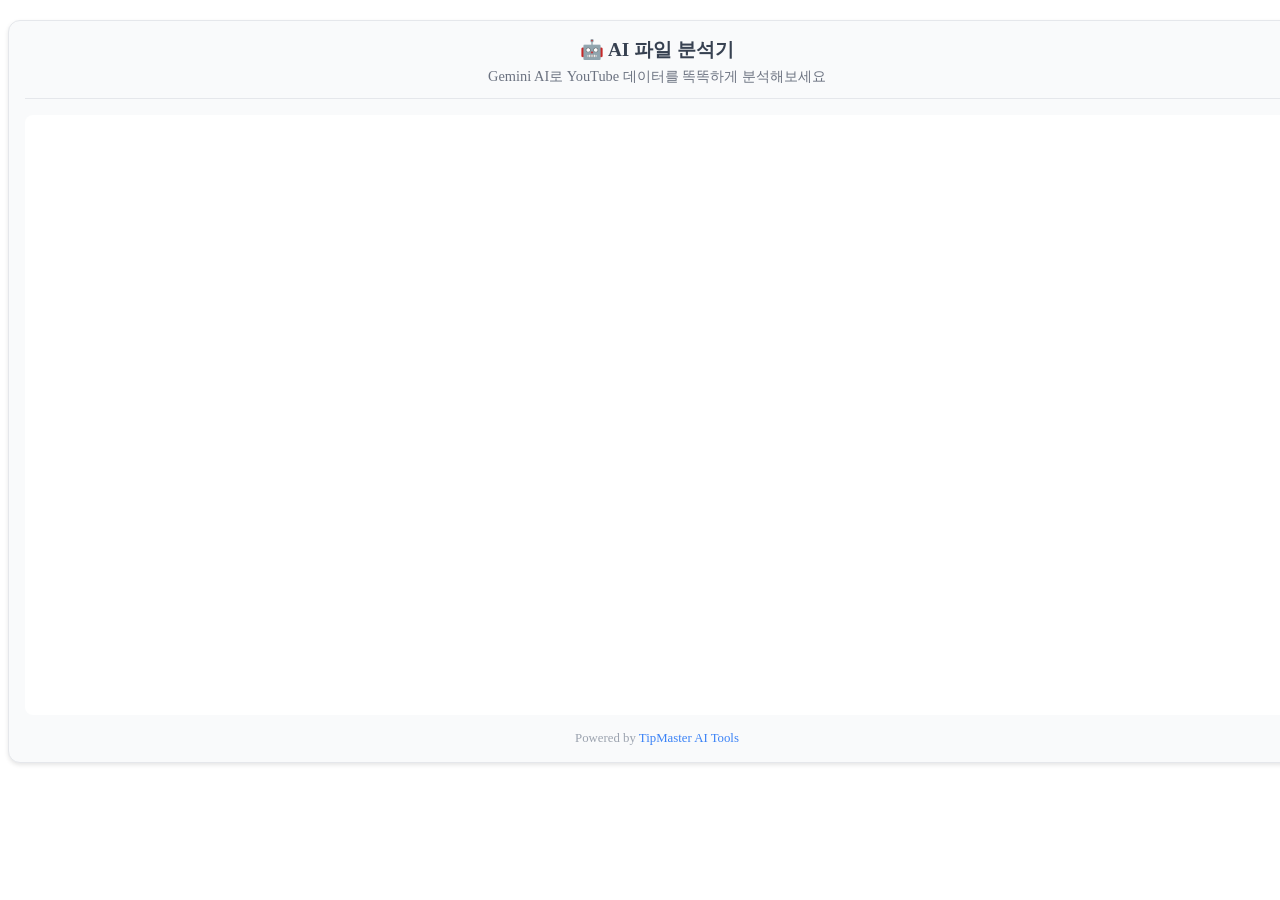
<file: wordpress/youtube-analyzer/index.html>
<!DOCTYPE html>
<html lang="ko">
<head>
    <meta charset="UTF-8">
    <meta name="viewport" content="width=device-width, initial-scale=1.0">
    <title>AI 파일 분석기 임베딩</title>
    <style>
        /* 임베딩 컨테이너 스타일 */
        .embed-container {
            width: 100%;
            max-width: 100%;
            border: 1px solid #e5e7eb;
            border-radius: 12px;
            background: #f9fafb;
            padding: 16px;
            margin: 20px 0;
            box-shadow: 0 2px 4px rgba(0, 0, 0, 0.1);
        }

        .embed-header {
            text-align: center;
            margin-bottom: 16px;
            padding-bottom: 12px;
            border-bottom: 1px solid #e5e7eb;
        }

        .embed-title {
            font-size: 1.2em;
            font-weight: 600;
            color: #374151;
            margin-bottom: 4px;
        }

        .embed-description {
            font-size: 0.9em;
            color: #6b7280;
        }

        .embed-frame {
            width: 100%;
            min-height: 600px;
            border: none;
            border-radius: 8px;
            background: white;
        }

        .embed-footer {
            text-align: center;
            margin-top: 12px;
            font-size: 0.8em;
            color: #9ca3af;
        }

        .embed-footer a {
            color: #3b82f6;
            text-decoration: none;
        }

        .embed-footer a:hover {
            text-decoration: underline;
        }

        /* 반응형 */
        @media (max-width: 768px) {
            .embed-container {
                margin: 16px 0;
                padding: 12px;
            }
            
            .embed-frame {
                min-height: 500px;
            }
        }
    </style>
</head>
<body>

<!-- 블로그 임베딩 코드 (복사해서 사용하세요) -->

<div class="embed-container">
    <div class="embed-header">
        <div class="embed-title">🤖 AI 파일 분석기</div>
        <div class="embed-description">Gemini AI로 YouTube 데이터를 똑똑하게 분석해보세요</div>
    </div>
    
    <iframe 
        src="https://api.tipmaster.co.kr/youtube/analyzer" 
        class="embed-frame"
        title="AI 파일 분석기"
        loading="lazy">
    </iframe>
    
    <div class="embed-footer">
        Powered by <a href="https://api.tipmaster.co.kr/youtube/analyzer" target="_blank">TipMaster AI Tools</a>
    </div>
</div>
</file>
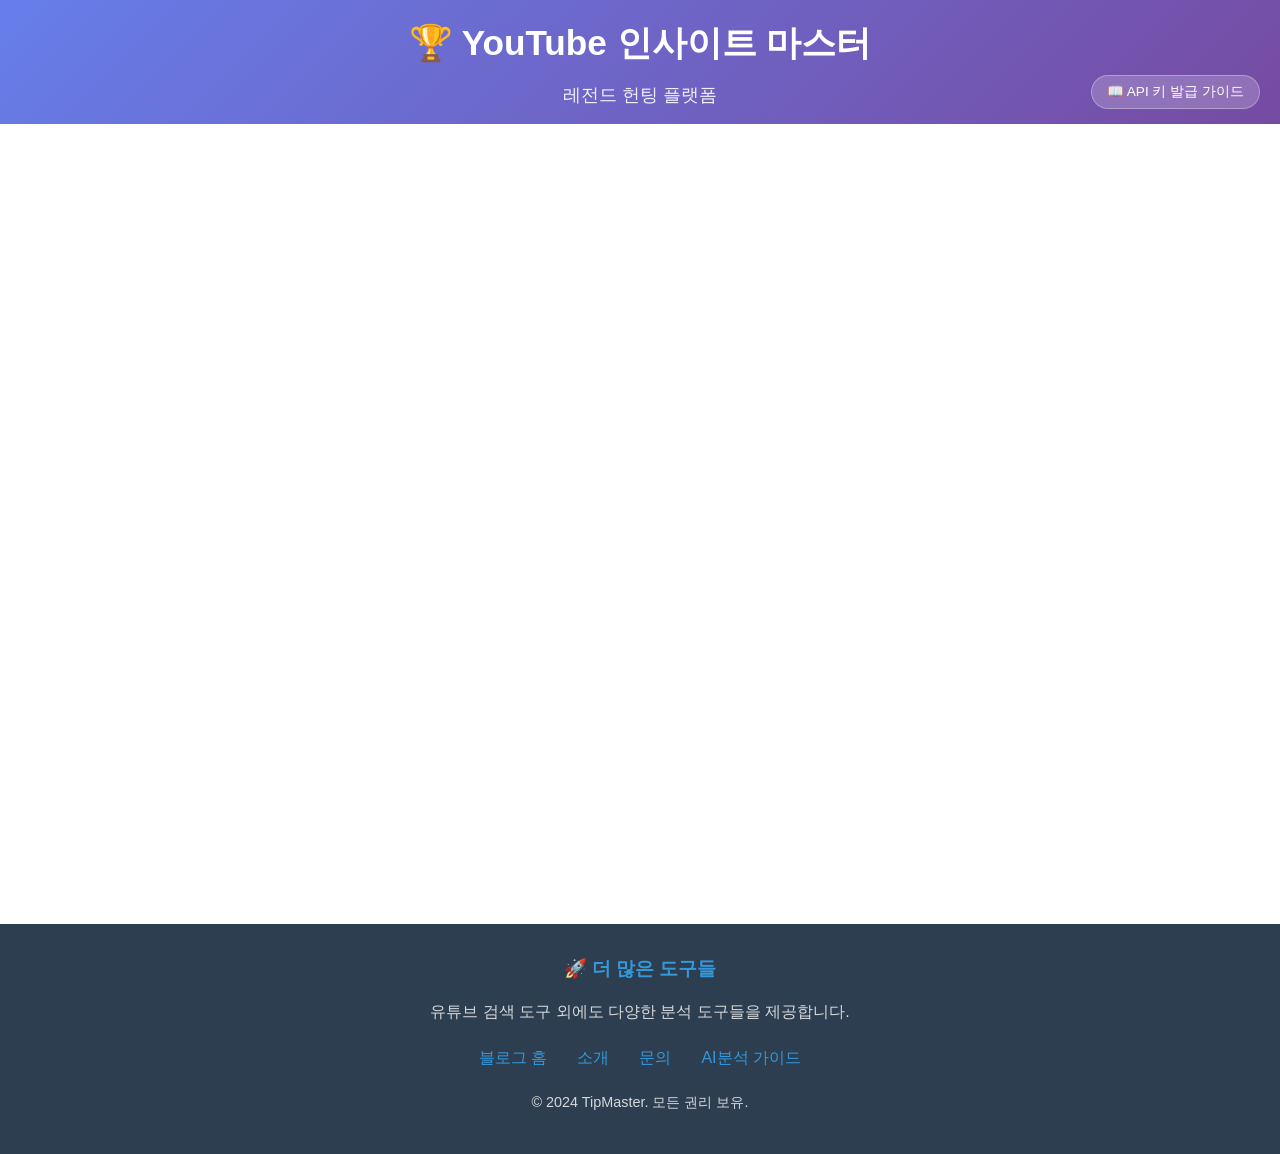
<file: wordpress/youtube-tool/index.html>
<!DOCTYPE html>
<html lang="ko">
<head>
    <meta charset="UTF-8">
    <meta name="viewport" content="width=device-width, initial-scale=1.0">
    <title>YouTube 인사이트 마스터 - 레전드 헌팅 플랫폼</title>
    <meta name="description" content="다중 키워드 검색으로 숨겨진 레전드 영상을 찾아보세요! 레전드 점수 알고리즘으로 진짜 고품질 YouTube 콘텐츠만 발굴합니다.">
    <meta name="keywords" content="YouTube 인사이트, 레전드 헌팅, 다중 키워드 검색, 떡상 영상, YouTube 분석 도구">
    
    <!-- Open Graph Meta Tags -->
    <meta property="og:title" content="YouTube 인사이트 마스터 - 레전드 헌팅 플랫폼">
    <meta property="og:description" content="다중 키워드 검색으로 숨겨진 레전드 영상을 찾아보세요! 레전드 점수 알고리즘으로 진짜 고품질 YouTube 콘텐츠만 발굴합니다.">
    <meta property="og:type" content="website">
    <meta property="og:url" content="https://tipmaster.co.kr/youtube-tool/">
    
    <!-- 파비콘 -->
    <link rel="icon" href="https://tipmaster.co.kr/favicon.ico" type="image/x-icon">
    
    <!-- 애드센스 헤드 태그 (나중에 추가) -->
    <!-- <script async src="https://pagead2.googlesyndication.com/pagead/js/adsbygoogle.js?client=ca-pub-YOUR_PUBLISHER_ID" crossorigin="anonymous"></script> -->
    
    <style>
        * {
            margin: 0;
            padding: 0;
            box-sizing: border-box;
        }
        
        body {
            font-family: -apple-system, BlinkMacSystemFont, 'Segoe UI', Roboto, sans-serif;
            background: #f5f5f5;
            line-height: 1.6;
        }
        
        .container {
            max-width: 100%;
            margin: 0 auto;
            background: white;
            min-height: 100vh;
        }
        
        /* 헤더 영역 */
        .header {
            background: linear-gradient(135deg, #667eea 0%, #764ba2 100%);
            color: white;
            padding: 15px 20px;
            text-align: center;
            box-shadow: 0 2px 10px rgba(0,0,0,0.1);
            position: relative;
        }
        
        .header h1 {
            font-size: 2.2rem;
            margin-bottom: 10px;
            font-weight: 700;
        }
        
        .header p {
            font-size: 1.1rem;
            opacity: 0.9;
            margin-bottom: 0;
        }
        
        /* API 키 가이드 버튼 */
        .api-guide-btn {
            position: absolute;
            right: 20px;
            bottom: 15px;
            background: rgba(255, 255, 255, 0.2);
            color: white;
            padding: 8px 15px;
            border: 1px solid rgba(255, 255, 255, 0.3);
            border-radius: 20px;
            text-decoration: none;
            font-size: 0.85rem;
            transition: all 0.3s ease;
            backdrop-filter: blur(10px);
            cursor: pointer !important;
            display: inline-block;
            line-height: 1.2;
            z-index: 10;
            min-height: 20px;
            box-sizing: border-box;
            white-space: nowrap;
        }
        
        .api-guide-btn:hover {
            background: rgba(255, 255, 255, 0.3);
            border-color: rgba(255, 255, 255, 0.5);
            transform: scale(1.05);
            color: white;
            text-decoration: none;
            cursor: pointer !important;
        }
        
        .api-guide-btn * {
            cursor: pointer !important;
        }
        
        
        /* 데스크탑 도구 영역 */
        .desktop-container {
            position: relative;
            background: white;
        }
        
        .tool-iframe {
            width: 100%;
            height: 800px;
            border: none;
            display: block;
        }
        
        /* 푸터 */
        .footer {
            background: #2c3e50;
            color: white;
            padding: 30px 20px;
            text-align: center;
        }
        
        .footer-content {
            max-width: 1200px;
            margin: 0 auto;
        }
        
        .footer h3 {
            margin-bottom: 15px;
            color: #3498db;
        }
        
        .footer p {
            margin-bottom: 10px;
            opacity: 0.8;
        }
        
        .footer-links {
            display: flex;
            justify-content: center;
            gap: 30px;
            margin-top: 20px;
            flex-wrap: wrap;
        }
        
        .footer-links a {
            color: #3498db;
            text-decoration: none;
            transition: color 0.3s;
        }
        
        .footer-links a:hover {
            color: #2980b9;
        }
        
        /* 반응형 디자인 */
        @media (max-width: 768px) {
            .header h1 {
                font-size: 1.8rem;
            }
            
            .tool-iframe {
                height: 600px;
            }
            
            .api-guide-btn {
                position: static;
                transform: none;
                margin-top: 10px;
                display: inline-block;
            }
        }
        
        @media (max-width: 480px) {
            .header {
                padding: 15px 10px;
            }
            
            .header h1 {
                font-size: 1.5rem;
            }
            
            .tool-iframe {
                height: 500px;
            }
        }
        
        /* 로딩 애니메이션 */
        .loading {
            text-align: center;
            padding: 50px;
            font-size: 1.2rem;
            color: #6c757d;
        }
        
        .loading::after {
            content: '';
            display: inline-block;
            width: 20px;
            height: 20px;
            border: 3px solid #f3f3f3;
            border-top: 3px solid #3498db;
            border-radius: 50%;
            animation: spin 1s linear infinite;
            margin-left: 10px;
        }
        
        @keyframes spin {
            0% { transform: rotate(0deg); }
            100% { transform: rotate(360deg); }
        }
    </style>
</head>
<body>
    <div class="container">
        <!-- 헤더 영역 -->
        <header class="header">
            <a href="https://tipmaster.co.kr/youtube-api-guide/" class="api-guide-btn" target="_blank">
                📖 API 키 발급 가이드
            </a>
            <h1>🏆 YouTube 인사이트 마스터</h1>
            <p>레전드 헌팅 플랫폼</p>
        </header>
        
        <!-- 데스크탑 도구 영역 -->
        <div class="desktop-container" id="desktop-container">
            <iframe id="youtube-tool"
                    class="tool-iframe"
                    src="https://api.tipmaster.co.kr/youtube/"
                    title="유튜브 검색 도구"
                    loading="lazy"
                    allow="clipboard-write">
            </iframe>
        </div>
        
        <!-- 푸터 -->
        <footer class="footer">
            <div class="footer-content">
                <h3>🚀 더 많은 도구들</h3>
                <p>유튜브 검색 도구 외에도 다양한 분석 도구들을 제공합니다.</p>
                <div class="footer-links">
                    <a href="https://tipmaster.co.kr/">블로그 홈</a>
                    <a href="https://tipmaster.co.kr/about/">소개</a>
                    <a href="https://tipmaster.co.kr/contact/">문의</a>
                    <a href="https://tipmaster.co.kr/ai-analysis-guide/" target="_blank">AI분석 가이드</a>
                </div>
                <p style="margin-top: 20px; font-size: 0.9rem;">
                    © 2024 TipMaster. 모든 권리 보유.
                </p>
            </div>
        </footer>
    </div>
    
    <script>
        // 즉시 모바일 감지 및 리다이렉트
        (function() {
            // URL 파라미터로 강제 데스크탑 모드 확인
            const urlParams = new URLSearchParams(window.location.search);
            if (urlParams.get('desktop') === 'true') {
                console.log('강제 데스크탑 모드');
                return; // 리다이렉트 안함
            }
            
            // 모바일 감지
            const isMobile = /Android|webOS|iPhone|iPad|iPod|BlackBerry|IEMobile|Opera Mini/i.test(navigator.userAgent) ||
                            window.innerWidth <= 768;
            
            if (isMobile) {
                window.location.replace('https://tipmaster.co.kr/youtube-mobile/');
                return;
            }
        })();
        
        // 데스크탑 전용 초기화
            document.addEventListener('DOMContentLoaded', function() {
            // iframe 로딩 상태 관리
            const iframe = document.getElementById('youtube-tool');
            const toolContainer = document.querySelector('.desktop-container');
            
            // 로딩 인디케이터 추가
            function showLoading() {
                const loading = document.createElement('div');
                loading.className = 'loading';
                loading.innerHTML = '도구 로딩 중';
                toolContainer.appendChild(loading);
            }
            
            // 로딩 인디케이터 제거
            function hideLoading() {
                const loading = document.querySelector('.loading');
                if (loading) {
                    loading.remove();
                }
            }
            
            // iframe 이벤트 리스너 등록
            if (iframe) {
                iframe.addEventListener('load', function() {
                    console.log('Desktop iframe loaded');
                    hideLoading();
                });
                
                iframe.addEventListener('error', function() {
                    console.error('Desktop iframe failed to load');
                    hideLoading();
                    toolContainer.innerHTML = `
                        <div style="text-align: center; padding: 50px; color: #e74c3c;">
                            <h3>❌ 도구 로딩 실패</h3>
                            <p>잠시 후 다시 시도해주세요.</p>
                            <button onclick="location.reload()" style="padding: 10px 20px; margin-top: 15px; background: #3498db; color: white; border: none; border-radius: 5px; cursor: pointer;">
                                새로고침
                            </button>
                        </div>
                    `;
                });
            }
            
            // 초기 로딩 표시
            showLoading();
        });
    </script>
</body>
</html>
</file>
